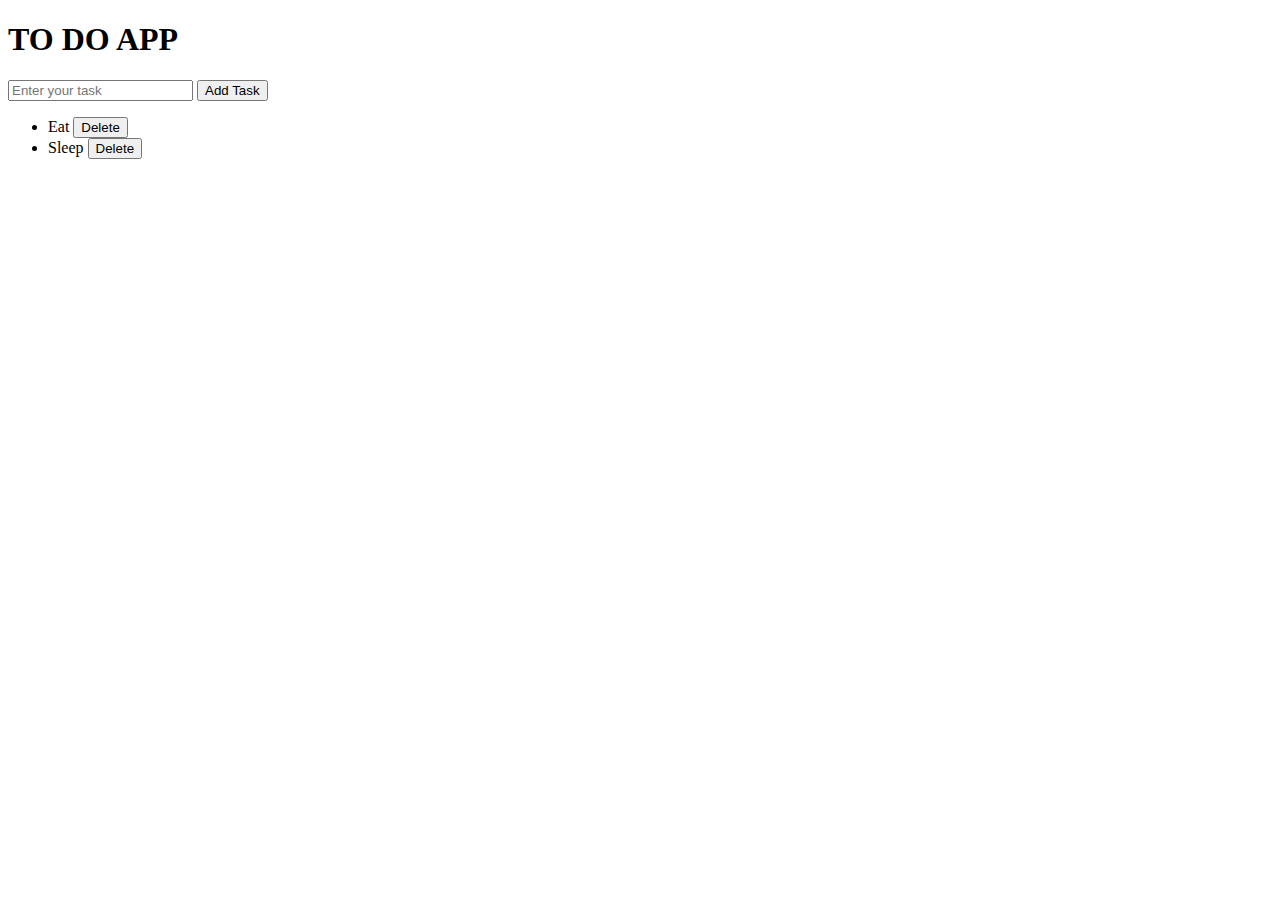
<file: js_miniproject/index.html>
<!DOCTYPE html>
<html lang="en">
<head>
    <meta charset="UTF-8">
    <meta name="viewport" content="width=device-width, initial-scale=1.0">
    <title>JavaScript Mini Project</title>
</head>
<body>
    <h1>TO DO APP</h1>
    <input type="text" placeholder="Enter your task">
    <button>Add Task</button>
    <ul>
        <li>Eat <button class="delete">Delete</button></li>
        <li>Sleep <button class="delete">Delete</button></li>
    </ul>
    <script src="app.js"></script>
</body>
</html>
</file>
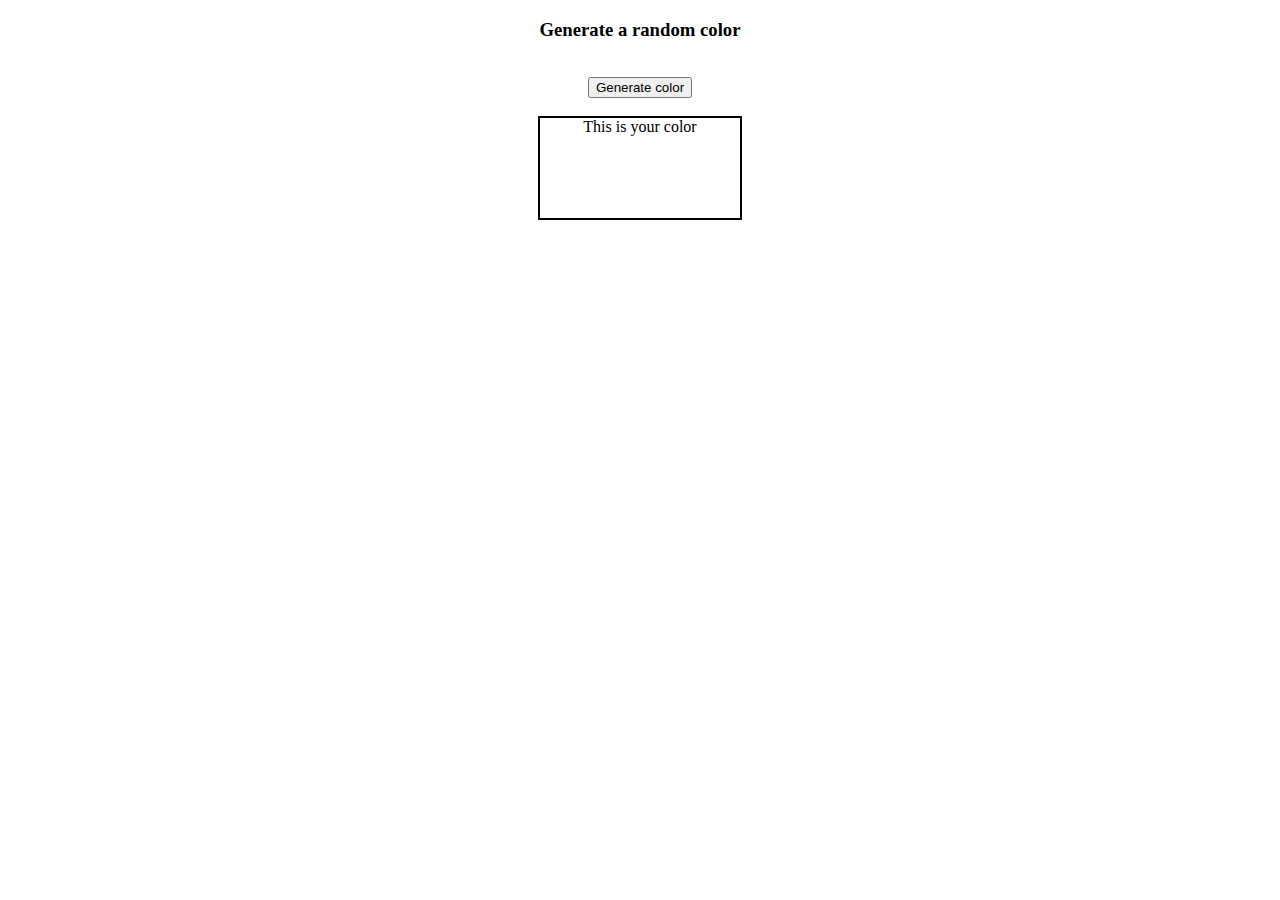
<file: part10.html>
<!DOCTYPE html>
<html lang="en">
<head>
    <meta charset="UTF-8">
    <meta name="viewport" content="width=device-width, initial-scale=1.0">
    <title>Part 10</title>
    <link rel="stylesheet" href="part10.css">
</head>
<body>
    <h3>Generate a random color</h3>
    <br>
    <button>Generate color</button>
    <br><br>
    <div>This is your color</div>
    <script src="part10.js"></script>
</body>
</html>
</file>
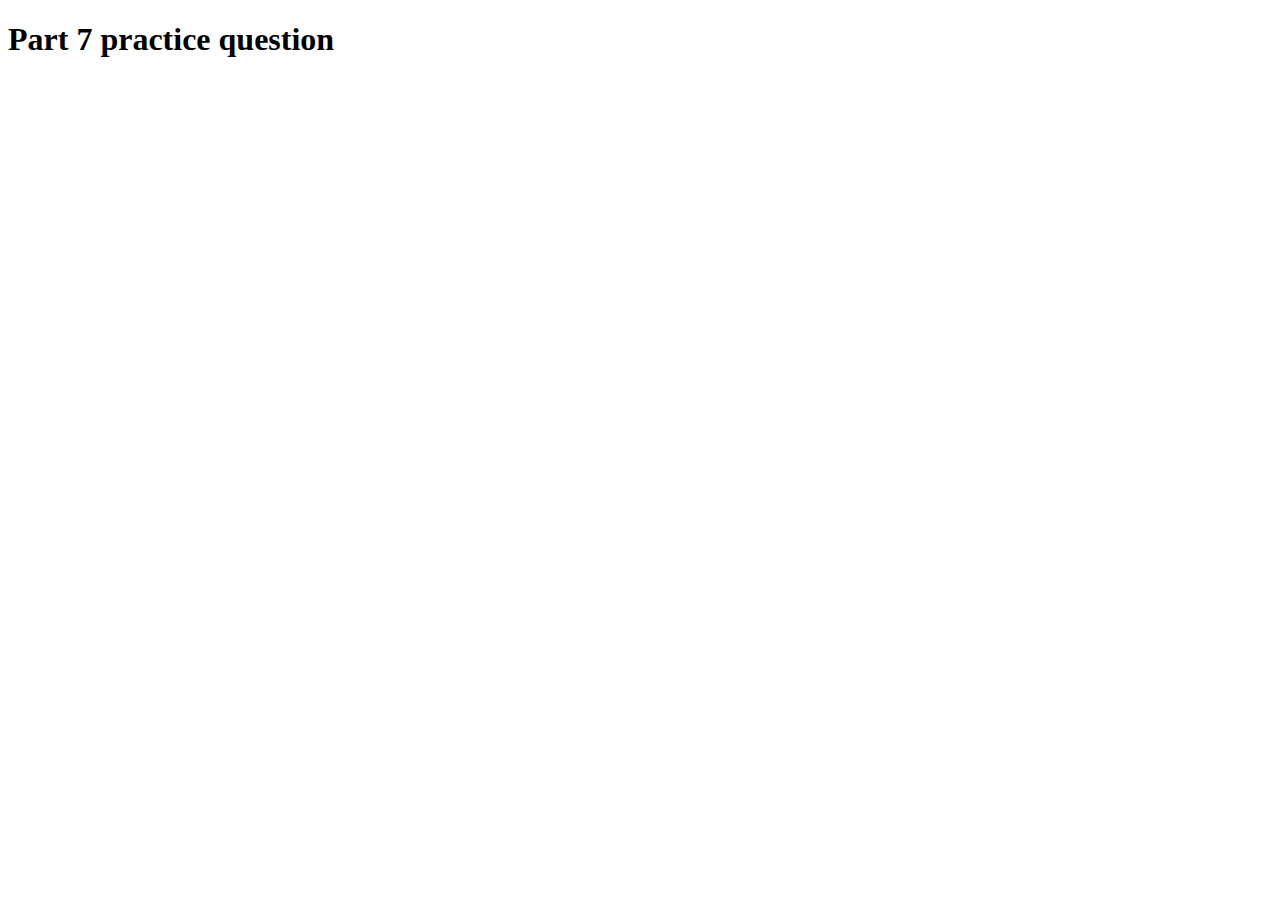
<file: part7_prac.html>
<!DOCTYPE html>
<html lang="en">
<head>
    <meta charset="UTF-8">
    <meta name="viewport" content="width=device-width, initial-scale=1.0">
    <title>Part 7 practice</title>
</head>
<body>
    <h1>Part 7 practice question</h1>
    <script src="part7.js"></script>
</body>
</html>
</file>
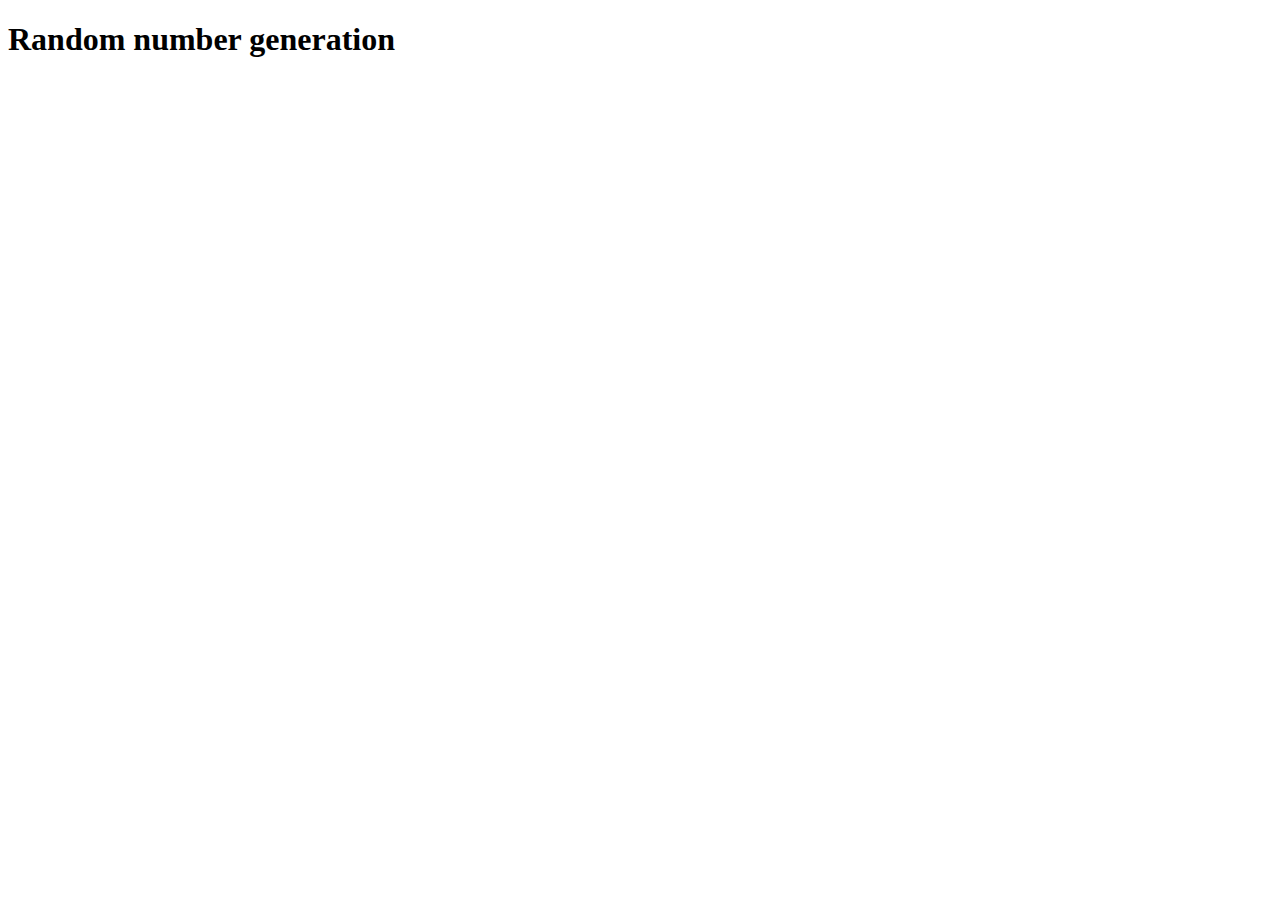
<file: random_no.html>
<!DOCTYPE html>
<html lang="en">
<head>
    <meta charset="UTF-8">
    <meta name="viewport" content="width=device-width, initial-scale=1.0">
    <title>Random No</title>
</head>
<body>
    <h1>Random number generation</h1>
    <script src="random_no.js"></script>
</body>
</html>
</file>
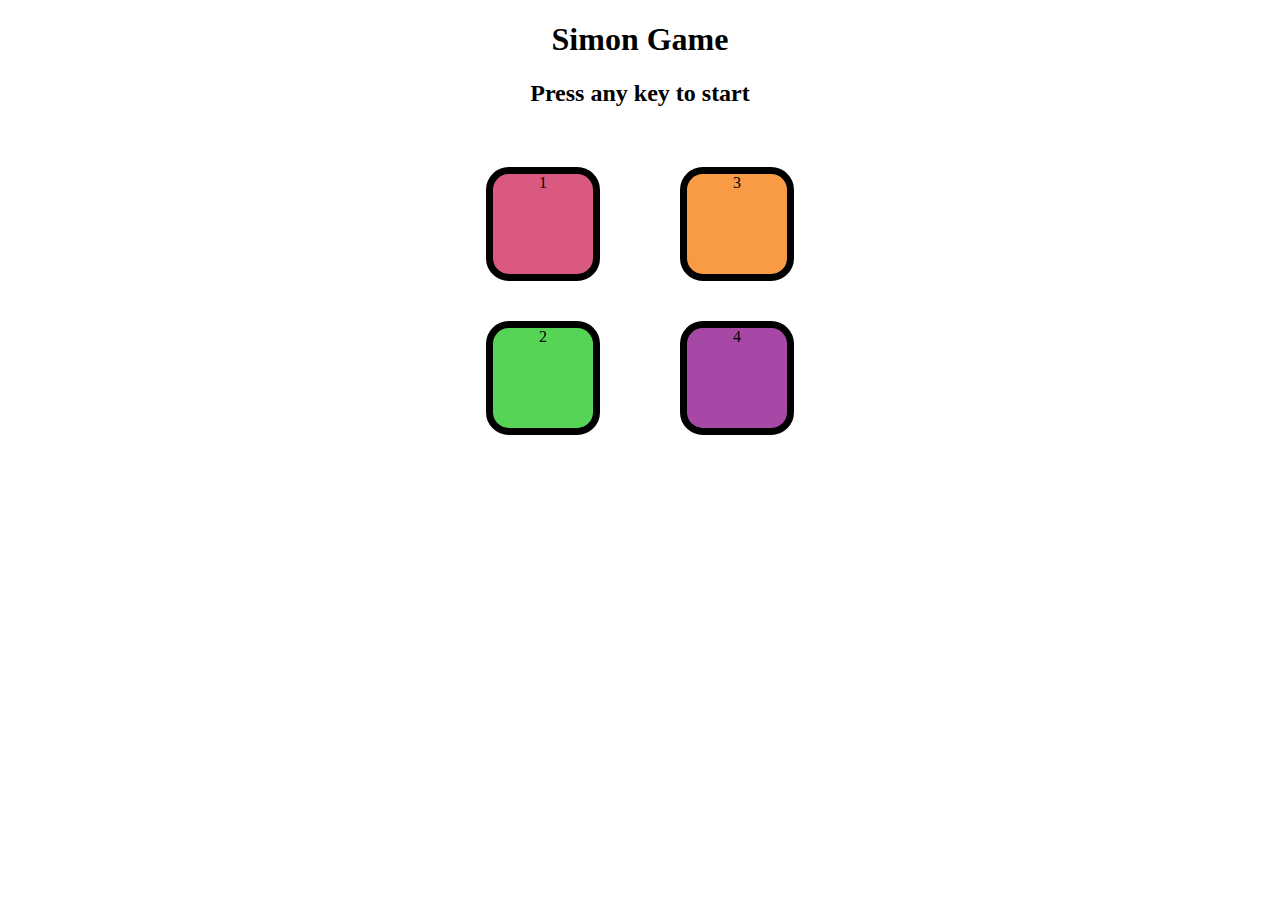
<file: js_miniproject/game.html>
<!DOCTYPE html>
<html lang="en">
<head>
    <meta charset="UTF-8">
    <meta name="viewport" content="width=device-width, initial-scale=1.0">
    <title>Simon Say Game</title>
    <link rel="stylesheet" href="game.css">
</head>
<body>
    <div>
        <h1>Simon Game</h1>
        <h2>Press any key to start</h2>
        <div class="btn-container">
            <div class="line-one">
                <div class="btn red" type="button" id="red">1</div>
                <div class="btn green" type="button" id="green">2</div>
            </div>
            
            <div class="line-two">
                <div class="btn yellow" type="button" id="yellow">3</div>
                <div class="btn purple" type="button" id="purple">4</div>
            </div>
            
        </div>
    </div>
    <script src="game.js"></script>
</body>
</html>
</file>
<file: part10.css>
body{
    text-align: center;
    
    
}
div{
    width: 200px;
    height: 100px;
    border: 2px solid black;
    margin: auto;
}
</file>
<file: js_miniproject/game.css>
body{
    text-align: center;
}

.btn{
    height: 100px;
    width: 100px;
    border-radius: 20%;
    border: 7px solid black;
    margin: 2.5rem;
}

.btn-container{
    display: flex;
    justify-content: center;
}

.red{
    background-color: #d95980;
}

.green{
    background-color: #55d455;
}

.yellow{
    background-color: #f99b45;
}

.purple{
    background-color: #a748a7;
}

.flash{
    background-color: white;
}

.userflash{
    background-color: green;
}
</file>
